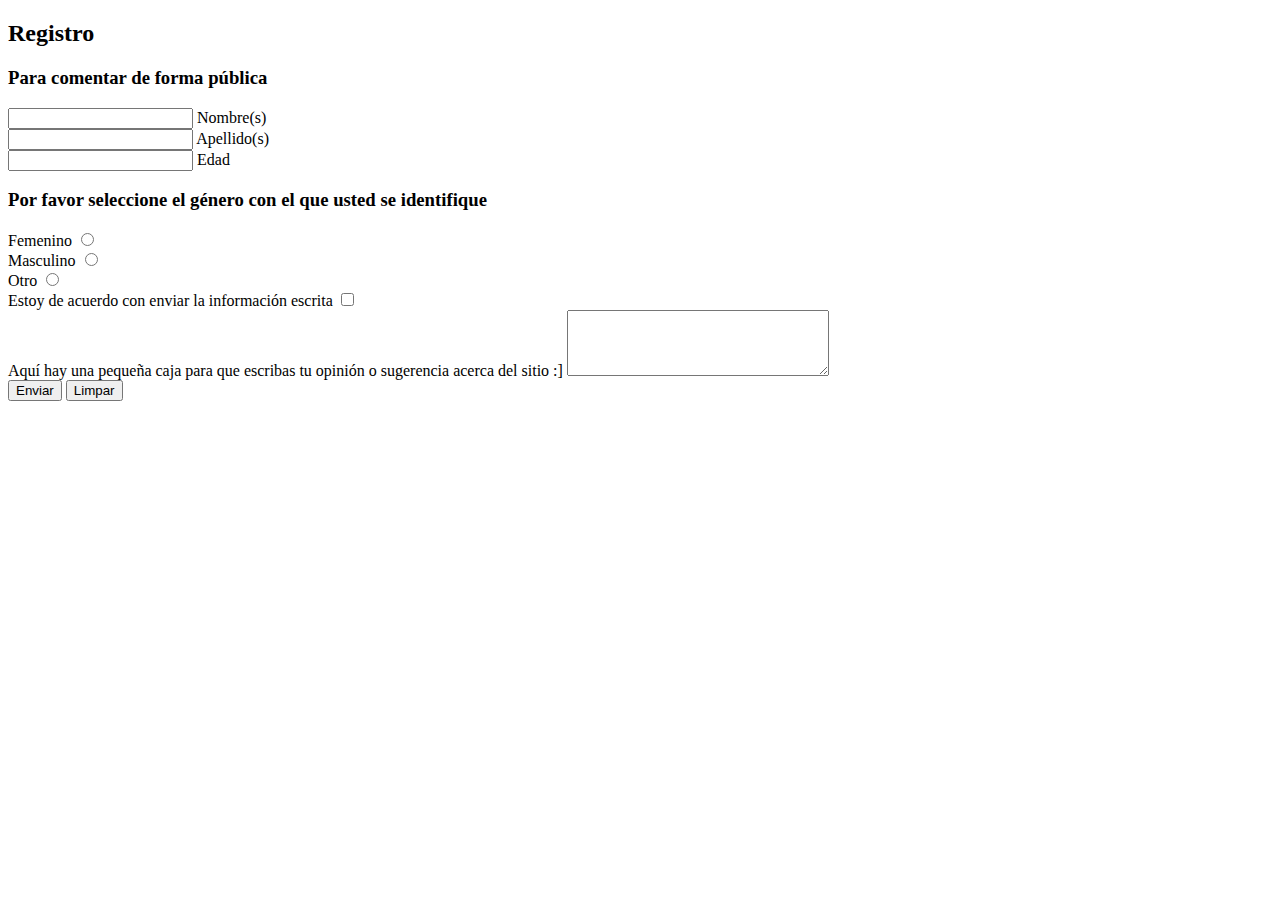
<file: pages/form.html>
<!-- 
  hacer :c 
 básicamente cuando sepa hacer un form de correo eléctronic con js
-->

<!DOCTYPE html>
<html lang="en">
<head>
  <meta charset="UTF-8">
  <meta http-equiv="X-UA-Compatible" content="IE=edge">
  <meta name="viewport" content="width=device-width, initial-scale=1.0">
  <title>Document</title>
</head>
<body>
  <main>
    <section class="section-2">
      <h2>Registro</h2>
      <h3>Para comentar de forma pública</h3>
      <form class="form row">
          <div class="form__inicial col-12 col-md-7 col-xl-12">
              <div class="rounded-3 mt-3">
                  <input required type="text">
                  <label for="nombre">
                      <span>Nombre(s)</span>
                  </label>
              </div>

                  <div class="rounded-3">
                      <input required type="text">
                      <label for="apellido">
                          <span>Apellido(s)</span>
                      </label>
                  </div>

                  <div class="rounded-3">
                      <input class="edad-input" required type="number"> 
                      <label class="edad-lbl" for="edad">
                          <span class="edad-span">Edad</span>
                      </label>
                  </div>

              </div>

              <div class="form__genero my-5 col-12 col-md-4 col-xl-12">
                  <h3 class="fs-5">
                      Por favor seleccione el género con el que usted se identifique
                  </h3>

                  <div class="form__genero__option">
                      <label for="femenino"> Femenino</label>
                      <input title="female" type="radio" name="genero" value="femenino">
                  </div>

                  <div class="form__genero__option">
                      <label for="masculino">Masculino</label>
                      <input type="radio" name="genero" value="masculino">
                  </div>

                  <div class="form-genero__option">
                      <label class="gap-3" for="otro"> Otro</label>
                      <input required type="radio" name="genero" value="otro"> 
                  </div>
                      
              </div>          
              <div class="form__terminos my-5 col-12">
                      <label for="terminos">
                        <!-- escribir que su comentario podría publicarse poniendo su correoe lectronico y demás -->
                          Estoy de acuerdo con enviar la información escrita
                      </label>
                      <input required type="checkbox" required>
              </div>

              <div class="form__comentario my-3">
                  <label for="comentar">Aquí hay una pequeña caja para que escribas tu opinión o sugerencia acerca del sitio :]</label>
                  <textarea class="rounded-3" cols="30" rows="4"></textarea>
              </div>

              <div class="form__buttons my-1">
                  <button class="rounded-pill p-3">Enviar</button> 
                  <input class="rounded-pill p-3" type="reset" value="Limpar">
              </div>
      </form>
  </section>
  </main>
</body>
</html>
</file>
